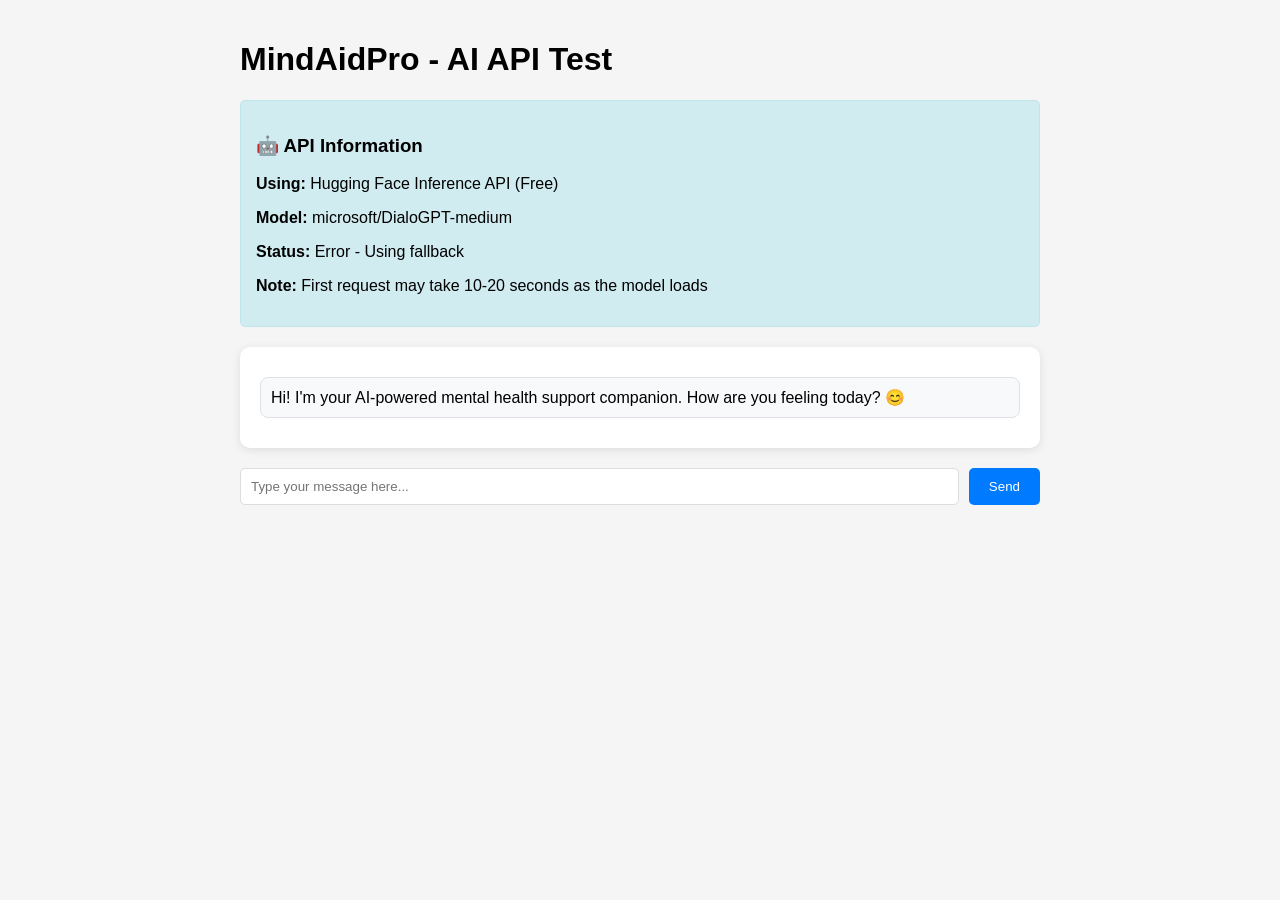
<file: test-api.html>
<!DOCTYPE html>
<html lang="en">
<head>
    <meta charset="UTF-8">
    <meta name="viewport" content="width=device-width, initial-scale=1.0">
    <title>MindAidPro - API Test</title>
    <style>
        body {
            font-family: Arial, sans-serif;
            max-width: 800px;
            margin: 0 auto;
            padding: 20px;
            background-color: #f5f5f5;
        }
        .chat-container {
            background: white;
            border-radius: 10px;
            padding: 20px;
            box-shadow: 0 2px 10px rgba(0,0,0,0.1);
            margin-bottom: 20px;
        }
        .message {
            margin: 10px 0;
            padding: 10px;
            border-radius: 8px;
        }
        .user-message {
            background: #007bff;
            color: white;
            text-align: right;
        }
        .bot-message {
            background: #f8f9fa;
            border: 1px solid #dee2e6;
        }
        .input-container {
            display: flex;
            gap: 10px;
            margin-top: 20px;
        }
        input {
            flex: 1;
            padding: 10px;
            border: 1px solid #ddd;
            border-radius: 5px;
        }
        button {
            padding: 10px 20px;
            background: #007bff;
            color: white;
            border: none;
            border-radius: 5px;
            cursor: pointer;
        }
        button:hover {
            background: #0056b3;
        }
        .development-warning {
            background: #fff3cd;
            border: 1px solid #ffeaa7;
            padding: 10px;
            margin: 5px 0;
            border-radius: 8px;
            font-size: 0.9em;
        }
        .api-info {
            background: #d1ecf1;
            border: 1px solid #bee5eb;
            padding: 15px;
            border-radius: 5px;
            margin-bottom: 20px;
        }
        .loading {
            color: #666;
            font-style: italic;
        }
    </style>
</head>
<body>
    <h1>MindAidPro - AI API Test</h1>
    
    <div class="api-info">
        <h3>🤖 API Information</h3>
        <p><strong>Using:</strong> Hugging Face Inference API (Free)</p>
        <p><strong>Model:</strong> microsoft/DialoGPT-medium</p>
        <p><strong>Status:</strong> <span id="api-status">Testing...</span></p>
        <p><strong>Note:</strong> First request may take 10-20 seconds as the model loads</p>
    </div>

    <div class="chat-container" id="chatContainer">
        <div class="message bot-message">
            Hi! I'm your AI-powered mental health support companion. How are you feeling today? 😊
        </div>
    </div>

    <div class="input-container">
        <input type="text" id="userInput" placeholder="Type your message here..." />
        <button onclick="sendMessage()">Send</button>
    </div>

    <script>
        // API Configuration
        const API_CONFIG = {
            HUGGING_FACE: {
                url: 'https://api-inference.huggingface.co/models/microsoft/DialoGPT-medium',
                headers: {
                    'Content-Type': 'application/json',
                }
            }
        };

        // Generate AI Response
        async function generateAIResponse(userMessage, mood = null) {
            try {
                const systemPrompt = `You are a compassionate, empathetic mental health support assistant. Respond as a caring friend who:
                - Provides emotional support and validation
                - Offers practical coping strategies
                - Uses warm, encouraging language
                - Keeps responses concise (2-3 sentences max)
                - Avoids giving medical advice
                - Focuses on immediate comfort and practical help
                
                User's current mood: ${mood || 'not specified'}
                User says: "${userMessage}"
                
                Respond with empathy and helpful suggestions:`;

                document.getElementById('api-status').textContent = 'Loading...';
                
                const response = await fetch(API_CONFIG.HUGGING_FACE.url, {
                    method: 'POST',
                    headers: API_CONFIG.HUGGING_FACE.headers,
                    body: JSON.stringify({
                        inputs: systemPrompt,
                        parameters: {
                            max_length: 100,
                            temperature: 0.7,
                            do_sample: true,
                            return_full_text: false
                        }
                    })
                });

                if (!response.ok) {
                    throw new Error(`API Error: ${response.status}`);
                }

                const data = await response.json();
                
                if (data.error) {
                    console.log('API temporarily unavailable:', data.error);
                    document.getElementById('api-status').textContent = 'API Loading - Using fallback';
                    return getFallbackResponse(mood);
                }

                document.getElementById('api-status').textContent = 'Connected ✅';
                
                let aiResponse = data.generated_text || data[0]?.generated_text || '';
                aiResponse = aiResponse.trim();
                
                if (aiResponse.length > 200) {
                    aiResponse = aiResponse.substring(0, 197) + '...';
                }

                return aiResponse || getFallbackResponse(mood);
                
            } catch (error) {
                console.log('AI API error:', error);
                document.getElementById('api-status').textContent = 'Error - Using fallback';
                return getFallbackResponse(mood);
            }
        }

        function getFallbackResponse(mood) {
            const fallbacks = {
                anxiety: "I hear how anxious you're feeling—let's find some calm together. Try taking three deep breaths with me.",
                depression: "I'm sorry you're feeling low—I'm here for you. Sometimes small steps can help lift our spirits.",
                stress: "Stress can feel overwhelming. Let's break it down into smaller pieces together.",
                sleep: "Trouble sleeping is difficult. Let's work on some relaxation techniques to help you rest.",
                positive: "I love hearing your positive energy! What's been bringing you joy today?",
                neutral: "Thanks for sharing how you're feeling. I'm here to listen and support you."
            };
            
            return fallbacks[mood] || "I'm here to listen and support you. Tell me more about what's on your mind.";
        }

        function addMessage(text, isUser = false) {
            const chatContainer = document.getElementById('chatContainer');
            const messageDiv = document.createElement('div');
            messageDiv.className = `message ${isUser ? 'user-message' : 'bot-message'}`;
            messageDiv.innerHTML = text;
            chatContainer.appendChild(messageDiv);
            chatContainer.scrollTop = chatContainer.scrollHeight;
        }

        async function sendMessage() {
            const input = document.getElementById('userInput');
            const message = input.value.trim();
            
            if (!message) return;
            
            // Add user message
            addMessage(message, true);
            input.value = '';
            
            // Show loading
            addMessage('<span class="loading">Thinking...</span>');
            
            // Determine mood from message
            let mood = 'neutral';
            const lowerMessage = message.toLowerCase();
            if (lowerMessage.includes('anxious') || lowerMessage.includes('nervous')) mood = 'anxiety';
            else if (lowerMessage.includes('sad') || lowerMessage.includes('depressed')) mood = 'depression';
            else if (lowerMessage.includes('stressed')) mood = 'stress';
            else if (lowerMessage.includes('happy') || lowerMessage.includes('great')) mood = 'positive';
            
            try {
                const response = await generateAIResponse(message, mood);
                
                // Remove loading message
                const messages = document.querySelectorAll('.message');
                const lastMessage = messages[messages.length - 1];
                if (lastMessage.querySelector('.loading')) {
                    lastMessage.remove();
                }
                
                // Add AI response
                addMessage(response);
            } catch (error) {
                const messages = document.querySelectorAll('.message');
                const lastMessage = messages[messages.length - 1];
                if (lastMessage.querySelector('.loading')) {
                    lastMessage.remove();
                }
                addMessage('Sorry, I encountered an error. Please try again.');
            }
        }

        // Allow Enter key to send message
        document.getElementById('userInput').addEventListener('keypress', function(e) {
            if (e.key === 'Enter') {
                sendMessage();
            }
        });

        // Test API on load
        window.addEventListener('load', async () => {
            await new Promise(resolve => setTimeout(resolve, 1000));
            try {
                await generateAIResponse('Hello', 'neutral');
            } catch (error) {
                document.getElementById('api-status').textContent = 'API Test Failed - Will use fallbacks';
            }
        });
    </script>
</body>
</html>
</file>
